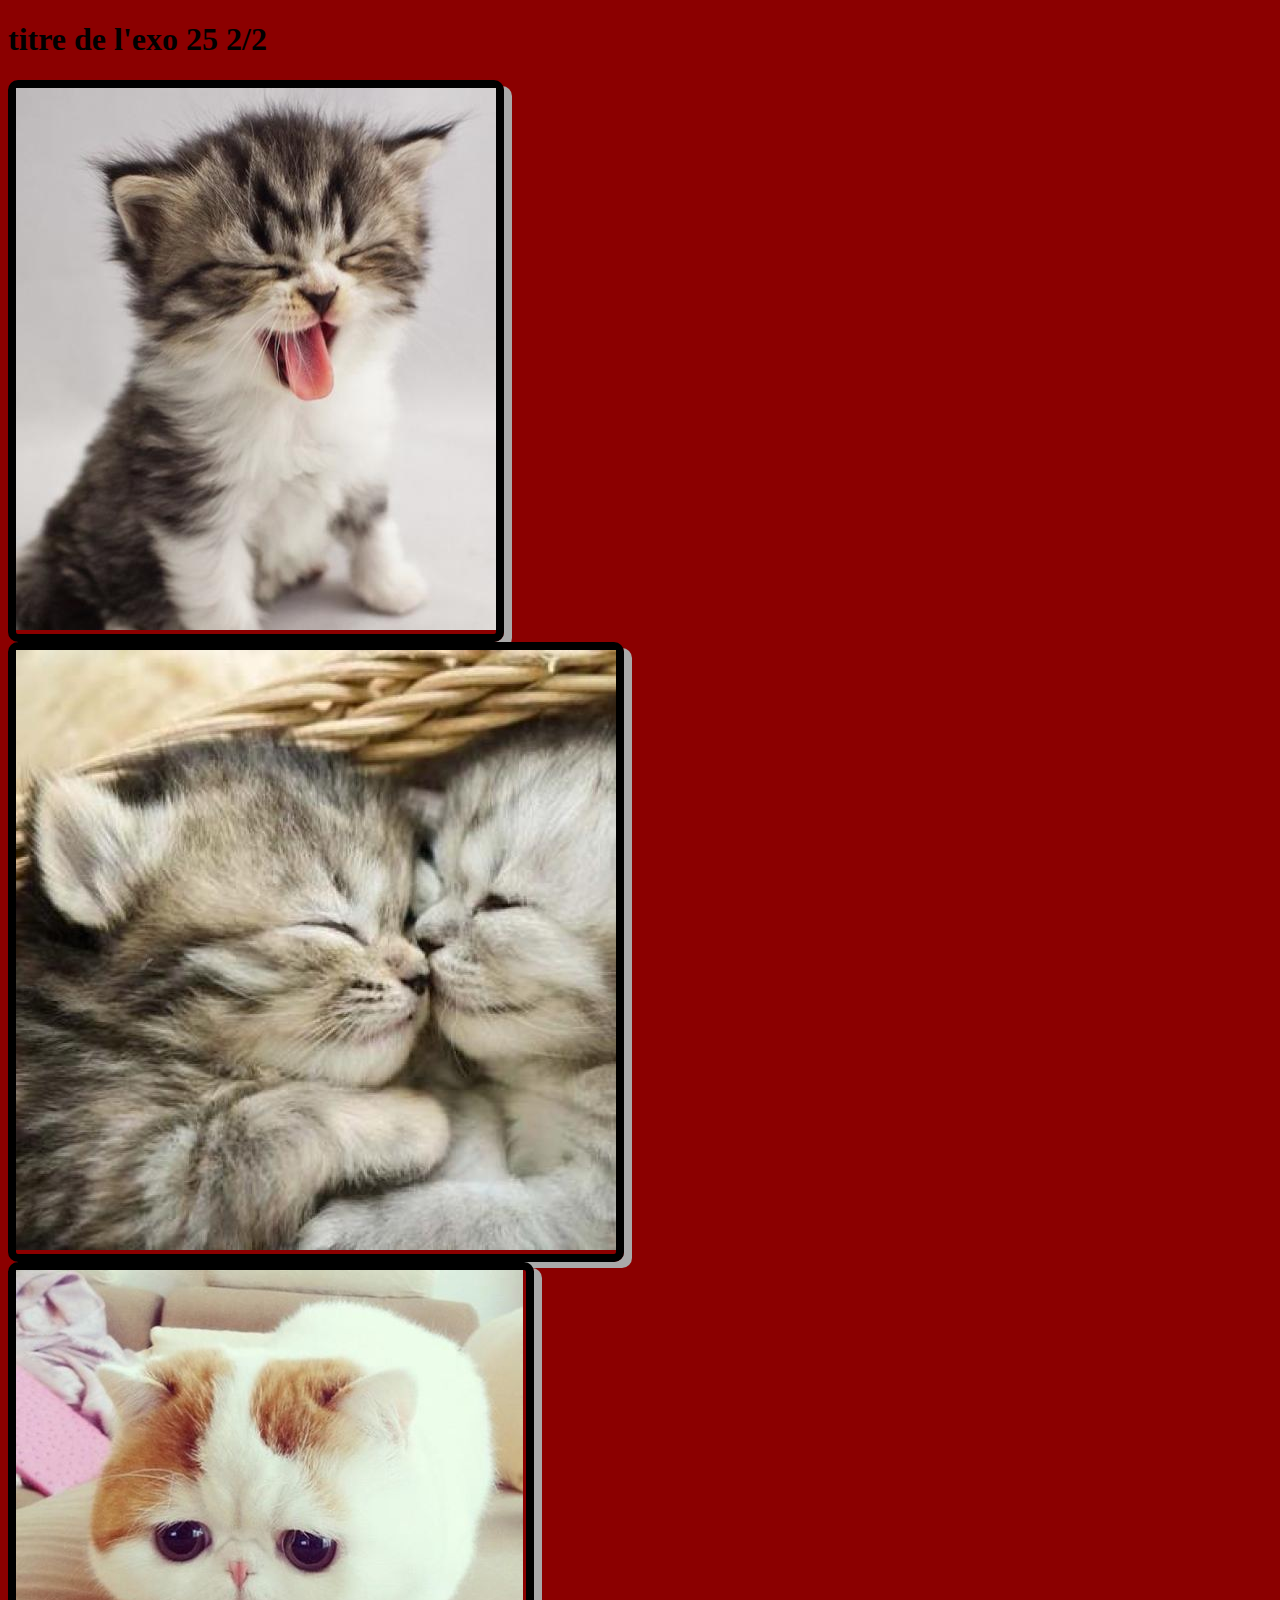
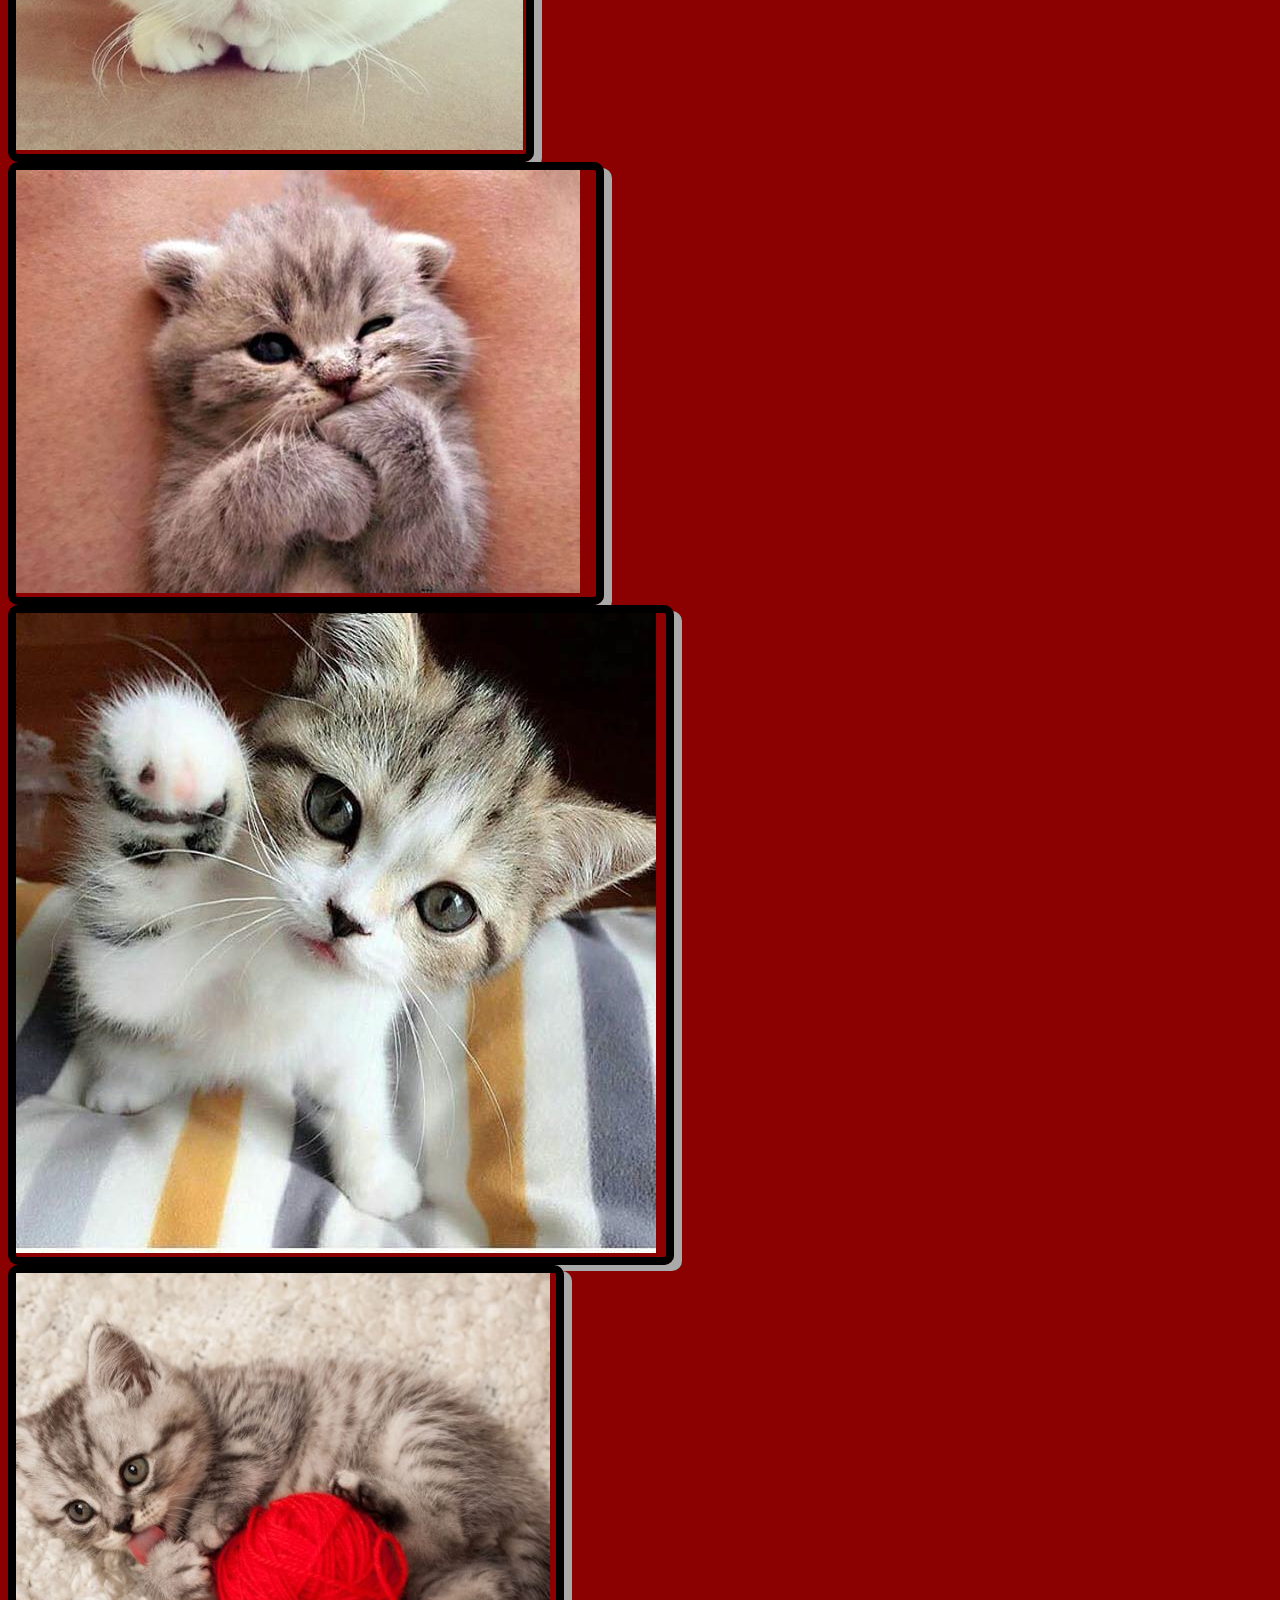
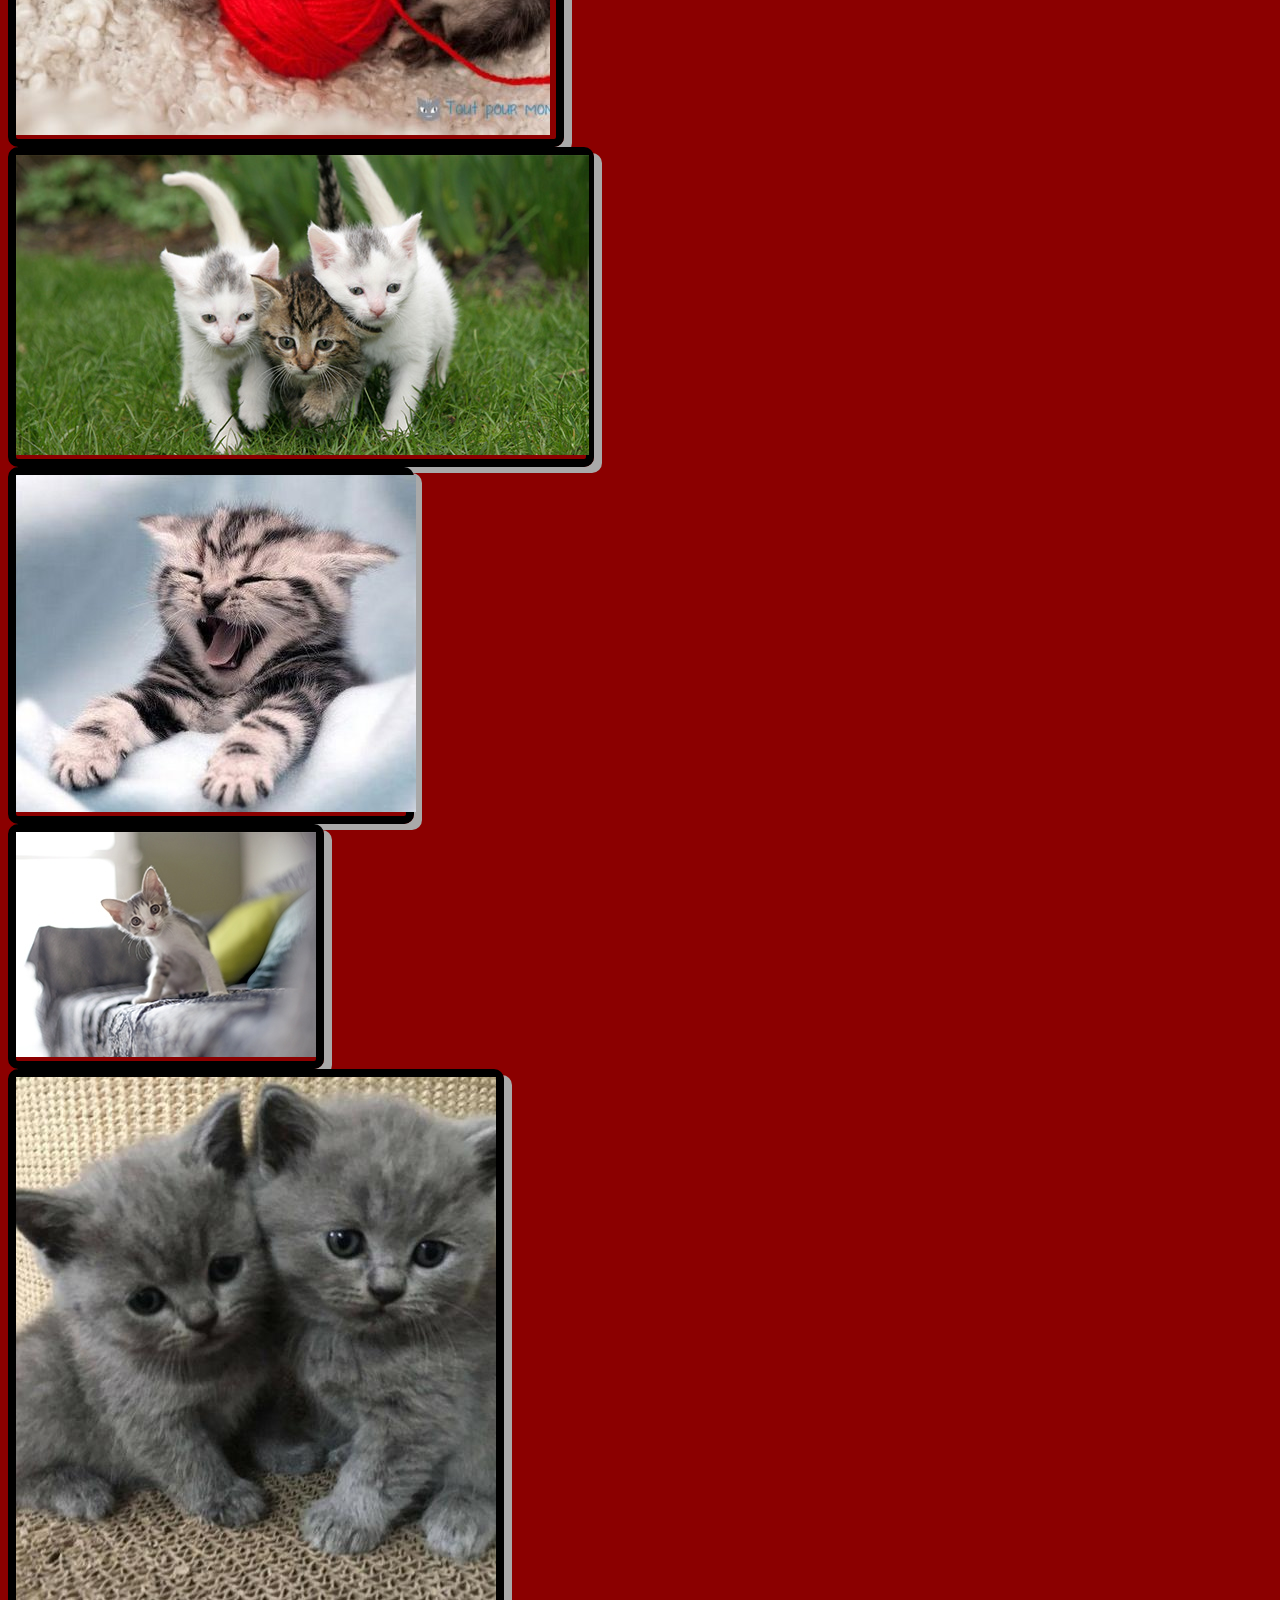
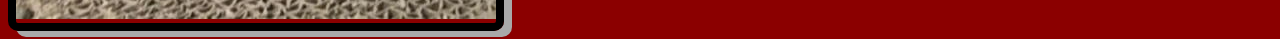
<file: index2.html>
<!DOCTYPE html>
<html lang="en">
<head>
    <meta charset="UTF-8">
    <title>exo25,2</title>
    <link rel="stylesheet" href="page2.css">
</head>
<body>
<h1>titre de l'exo 25 2/2</h1>

<div class="a">
    <img src="chat%201%20(1).jpg" alt="">
</div>

<div class="b">
    <img src="chat%201%20(2).jpg" alt="">
</div>

<div class="c">
    <img src="chat%201%20(3).jpg" alt="">
</div>

<div class="d">
    <img src="chat%201%20(4).jpg" alt="">
</div>

<div class="e">
    <img src="chat%201%20(5).jpg" alt="">
</div>

<div class="f">
    <img src="chat%201%20(6).jpg" alt="">
</div>

<div class="g">
    <img src="chat%201%20(7).jpg" alt="">
</div>

<div class="h">
    <img src="chat%201%20(8).jpg" alt="">
</div>

<div class="i">
    <img src="chat%201%20(9).jpg" alt="">
</div>

<div class="j">
    <img src="chat%201%20(10).jpg" alt="">
</div>

</body>
</html>
</file>
<file: page2.css>
body{
    background-color: darkred;
}

.a{
    border-radius: 10px;
    width: 480px;
}
.b{
    border-radius: 10px;
    width: 600px;
}
.c{
    border-radius: 10px;
    width: 510px;
}

.d{
    border-radius: 10px;
    width: 580px;
}
.e{
    border-radius: 10px;
    width: 650px;
}

.f{
    border-radius: 10px;
    width: 540px;
}

.g{
    border-radius: 10px;
    width: 570px;
}

.h{
    border-radius: 10px;
    width: 390px;
}

.i{
    border-radius: 10px;
    width: 300px;
}

.j{
    border-radius: 10px;
    width: 480px;
}
div{
    border-style: solid;
    border-width: 8px;
    box-shadow: 8px 6px darkgray;
}
</file>
